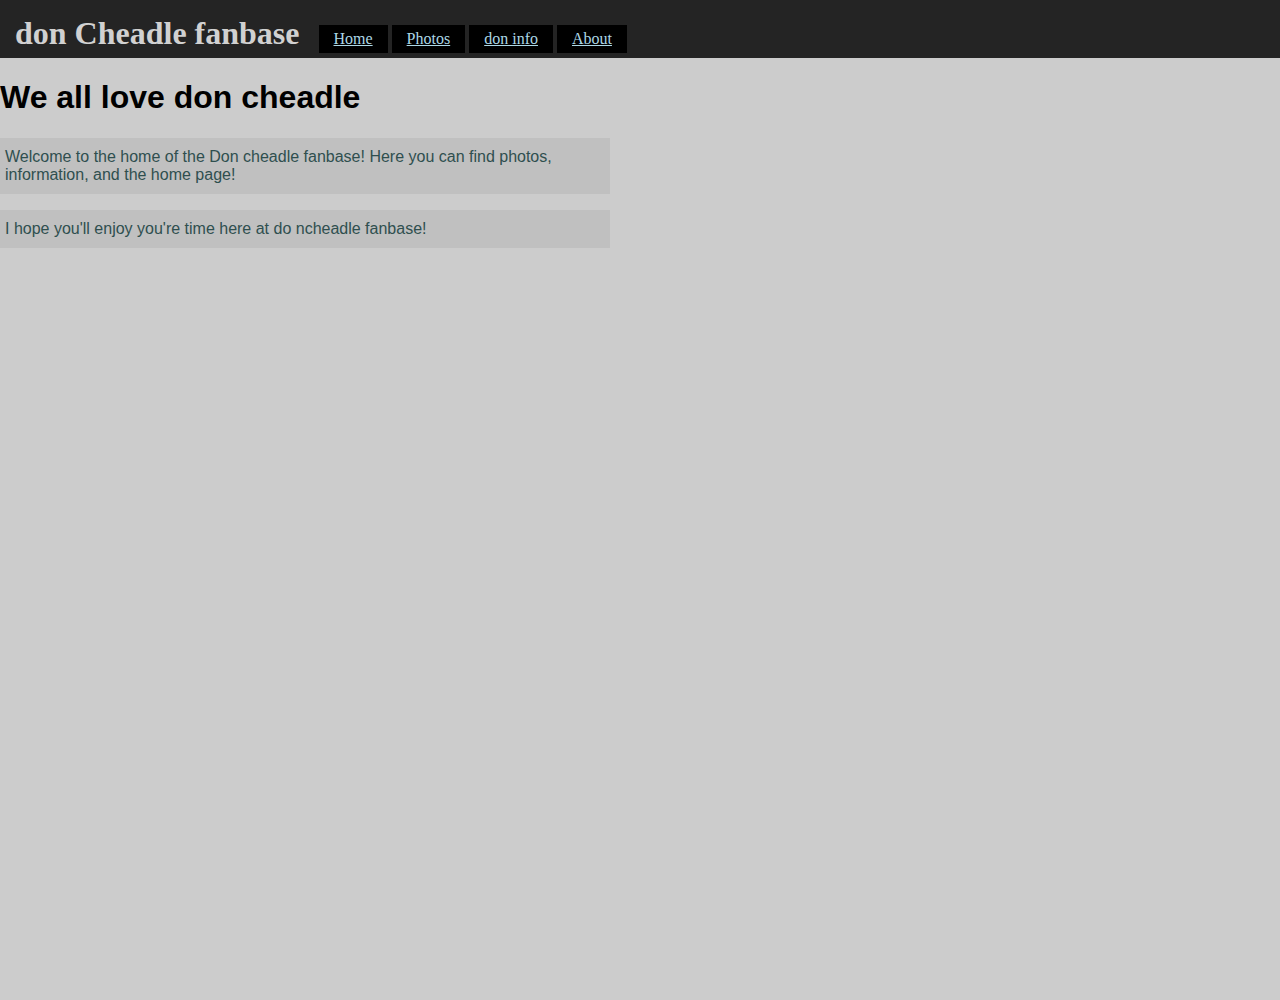
<file: index.html>
<!doctype html>
<html>
    <head>
        <title>We love don cheadle</title>
        <link href="main.css" rel="stylesheet" />
        <link rel="shortcut icon" type="image/jpg" href="favicon.ico">
    </head>

    <header>
        <nav>
        <h1>don Cheadle fanbase</h1>
            <ul>
                <li><a href="index.html">Home</a></li>
                <li><a href="page2.html">Photos</a></li>
                <li><a href="page3.html">don info</a></li>
                <li><a href="page4.html">About</a></li>
                
            </ul>
        </nav>
    </header>


    <body>
        <h1>We all love don cheadle</h1>
        
        <p>
            Welcome to the home of the Don cheadle fanbase! Here you can find photos, information, and the home page! 
        </p>
        <p>
            I hope you'll enjoy you're time here at do ncheadle fanbase!
        </p>
        
        
        
        
        

    </body>

</html>
</file>
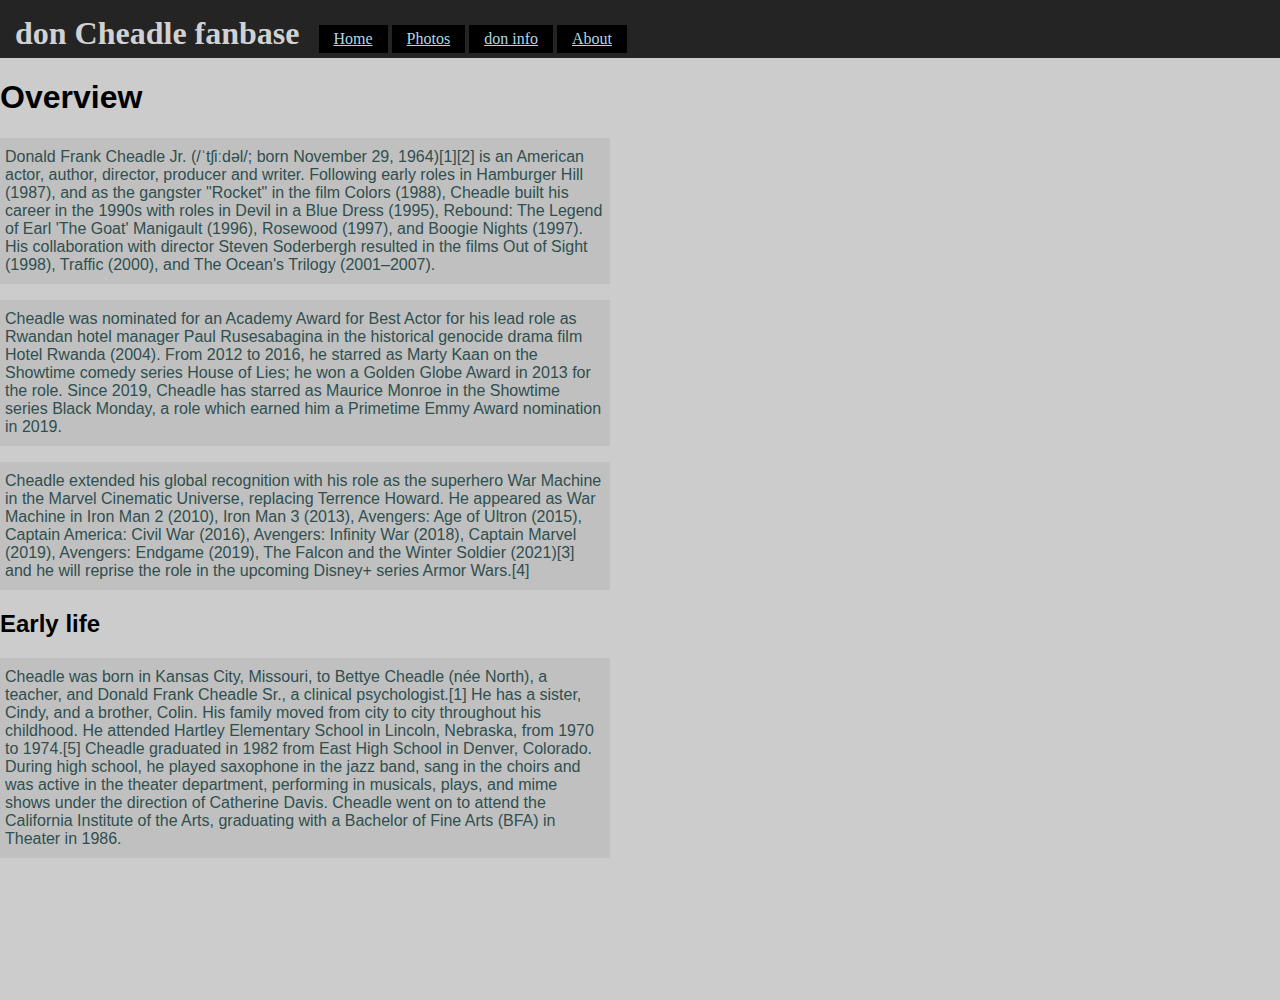
<file: page3.html>
<!DOCTYPE html>
<html>
    <head>
        <title>Info about don</title>
        <link href="main.css" rel="stylesheet" />
        <link rel="shortcut icon" type="image/jpg" href="favicon.ico">
    </head>
    <body>
        <header>
            <nav>
            <h1>don Cheadle fanbase</h1>
                <ul>
                    <li><a href="index.html">Home</a></li>
                    <li><a href="page2.html">Photos</a></li>
                    <li><a href="page3.html">don info</a></li>
                    <li><a href="page4.html">About</a></li>
                    
                </ul>
            </nav>
        </header>
    
        <h1>Overview</h1>
        
        <p>
            Donald Frank Cheadle Jr. (/ˈtʃiːdəl/; born November 29, 1964)[1][2] is an American actor, author, director, producer and writer. Following early roles in Hamburger Hill (1987), and as the gangster "Rocket" in the film Colors (1988), Cheadle built his career in the 1990s with roles in Devil in a Blue Dress (1995), Rebound: The Legend of Earl 'The Goat' Manigault (1996), Rosewood (1997), and Boogie Nights (1997). His collaboration with director Steven Soderbergh resulted in the films Out of Sight (1998), Traffic (2000), and The Ocean's Trilogy (2001–2007).
        </p>
        
        <p>
            Cheadle was nominated for an Academy Award for Best Actor for his lead role as Rwandan hotel manager Paul Rusesabagina in the historical genocide drama film Hotel Rwanda (2004). From 2012 to 2016, he starred as Marty Kaan on the Showtime comedy series House of Lies; he won a Golden Globe Award in 2013 for the role. Since 2019, Cheadle has starred as Maurice Monroe in the Showtime series Black Monday, a role which earned him a Primetime Emmy Award nomination in 2019.
        </p>
        
        <p>
            Cheadle extended his global recognition with his role as the superhero War Machine in the Marvel Cinematic Universe, replacing Terrence Howard. He appeared as War Machine in Iron Man 2 (2010), Iron Man 3 (2013), Avengers: Age of Ultron (2015), Captain America: Civil War (2016), Avengers: Infinity War (2018), Captain Marvel (2019), Avengers: Endgame (2019), The Falcon and the Winter Soldier (2021)[3] and he will reprise the role in the upcoming Disney+ series Armor Wars.[4]
        </p>
        <h2>Early life</h2>
        <p>
            Cheadle was born in Kansas City, Missouri, to Bettye Cheadle (née North), a teacher, and Donald Frank Cheadle Sr., a clinical psychologist.[1] He has a sister, Cindy, and a brother, Colin. His family moved from city to city throughout his childhood. He attended Hartley Elementary School in Lincoln, Nebraska, from 1970 to 1974.[5] Cheadle graduated in 1982 from East High School in Denver, Colorado. During high school, he played saxophone in the jazz band, sang in the choirs and was active in the theater department, performing in musicals, plays, and mime shows under the direction of Catherine Davis. Cheadle went on to attend the California Institute of the Arts, graduating with a Bachelor of Fine Arts (BFA) in Theater in 1986.
        </p>



    </body>

















</html>
</file>
<file: main.css>
header{ /* header of website */
    background: rgb(36, 36, 36);
    color: rgb(209, 209, 209);
    margin: 0;
    padding: 15px 15px 5px 15px;
    font-family: fantasy;
    -webkit-user-select: none; /* Safari */        
    -moz-user-select: none; /* Firefox */
    -ms-user-select: none; /* IE10+/Edge */
    user-select: none; /* Standard */
    
}


body {
    margin: 0;
    height: auto;
    background-image:url("https://upload.wikimedia.org/wikipedia/commons/thumb/6/60/Don_Cheadle_-_2018.jpg/220px-Don_Cheadle_-_2018.jpg"), url("https://thumbs.dreamstime.com/b/hot-flame-text-isolated-white-background-isolated-vector-illustration-abstract-flame-top-hot-text-promotional-176994532.jpg");
    background-color: #cccccc;
    height: 1000px;
    background-position: center;
    background-repeat:no-repeat, repeat;
    background-size: cover, 100px;

    font-family:Arial;
    color: black;
    
}

header h1 {
    margin: 0;
    display: inline;
}

nav {
    margin: 0;
}

nav ul {
    margin: 0;
    padding: 0 0 0 15px;
    display: inline;
}

nav ul li{
    background: black;
    color: white;
    display: inline-block;
    list-style-type: none;
    padding: 5px 15px;
    margin: 0;
}

nav ul li a{
    color: lightblue;
    
}

nav img{
    background: darkslategray;
    
    width: 400px;
    height: auto;
    -webkit-user-select: none; /* Safari */        
    -moz-user-select: none; /* Firefox */
    -ms-user-select: none; /* IE10+/Edge */
    user-select: none; /* Standard */
    line-height: 0px;
    
    
}
.nospace{
    font-size: 0;
    background: darkslategray;
    
    width: 400px;
    height: auto;
    -webkit-user-select: none; /* Safari */        
    -moz-user-select: none; /* Firefox */
    -ms-user-select: none; /* IE10+/Edge */
    user-select: none; /* Standard */
    line-height: 0px;
}



.row:after {
    clear: both;
}

.col{
    background: #333;
    border-radius: 5px;
    padding: 10px .5%;
    margin: .5%;
    float: left;
    color: black;
    width: 31%;
}

footer{
    clear: both;
}

button{
    box-shadow: #333;
    border-radius: 5px;
    size:1000px;
}

a {
    color: rgb(0, 136, 11);
}

p{
    background: silver;
    color: darkslategray;
    padding: 10px 5px;
    width: 600px;
}

.secondary {
    background: none;
    width: 800px;
    cursor:grab;
}
</file>
